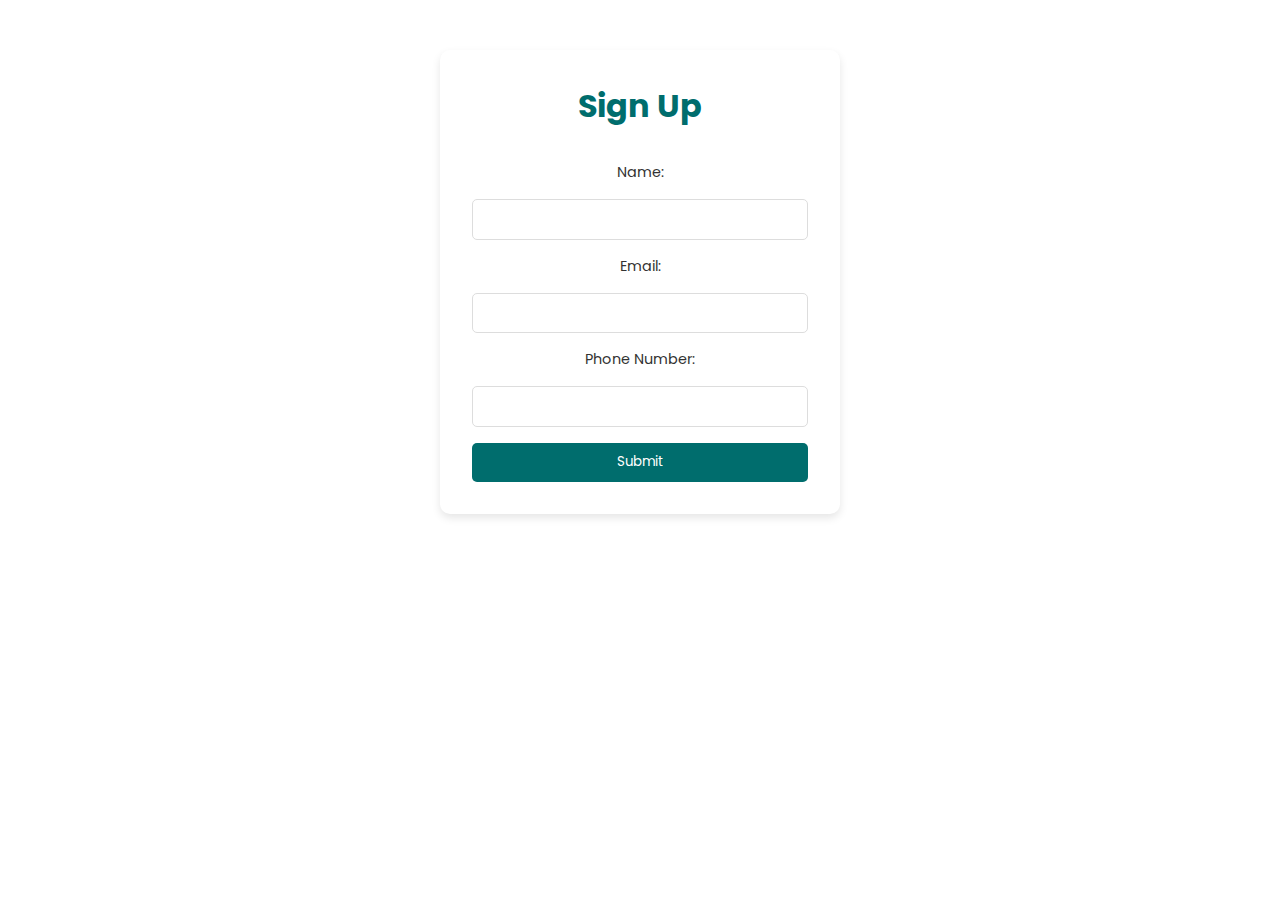
<file: signup.html>
<!DOCTYPE html>
<html lang="en">
<head>
    <meta charset="UTF-8">
    <meta name="viewport" content="width=device-width, initial-scale=1.0">
    <title>Document</title>
    <link rel="stylesheet" href="signup.css">
</head>
<body>
    <div class="signup-form-container">
        <h1>Sign Up</h1>
        <form action="submit_form.php" method="post">
            <label for="name">Name:</label>
            <input type="text" id="name" name="name" required>
            
            <label for="email">Email:</label>
            <input type="email" id="email" name="email" required>
            
            <label for="phone">Phone Number:</label>
            <input type="text" id="phone" name="phone" required>

            <button type="submit">Submit</button>
        </form>
    </div>
</body>
</html>
</file>
<file: signup.css>
@import url('https://fonts.googleapis.com/css2?family=Poppins:ital,wght@0,100;0,200;0,300;0,400;0,500;0,600;0,700;0,800;0,900;1,100;1,200;1,300;1,400;1,500;1,600;1,700;1,800;1,900&family=Roboto:ital,wght@0,100;0,300;0,400;0,500;0,700;0,900;1,100;1,300;1,400;1,500;1,700;1,900&display=swap');
*{
    margin: 0;
    padding: 0;
    box-sizing: border-box;
    list-style: none;
    text-decoration: none;
    font-family: "Poppins", sans-serif;
}
.signup-form-container {
    max-width: 400px;
    margin: 50px auto;
    padding: 2em;
    background-color: #fff;
    box-shadow: 0 4px 8px rgba(0, 0, 0, 0.1);
    border-radius: 10px;
    text-align: center;
}

.signup-form-container h1 {
    color: #006d6d;
    margin-bottom: 1em;
}

.signup-form-container form {
    display: flex;
    flex-direction: column;
    gap: 1em;
}

.signup-form-container label {
    font-size: 0.9em;
    color: #333;
}

.signup-form-container input {
    padding: 0.7em;
    border: 1px solid #ddd;
    border-radius: 5px;
    width: 100%;
}

.signup-form-container button {
    padding: 0.7em;
    background-color: #006d6d;
    color: white;
    border: none;
    border-radius: 5px;
    cursor: pointer;
    transition: background-color 0.3s;
}

.signup-form-container button:hover {
    background-color: #005555;
}
</file>
